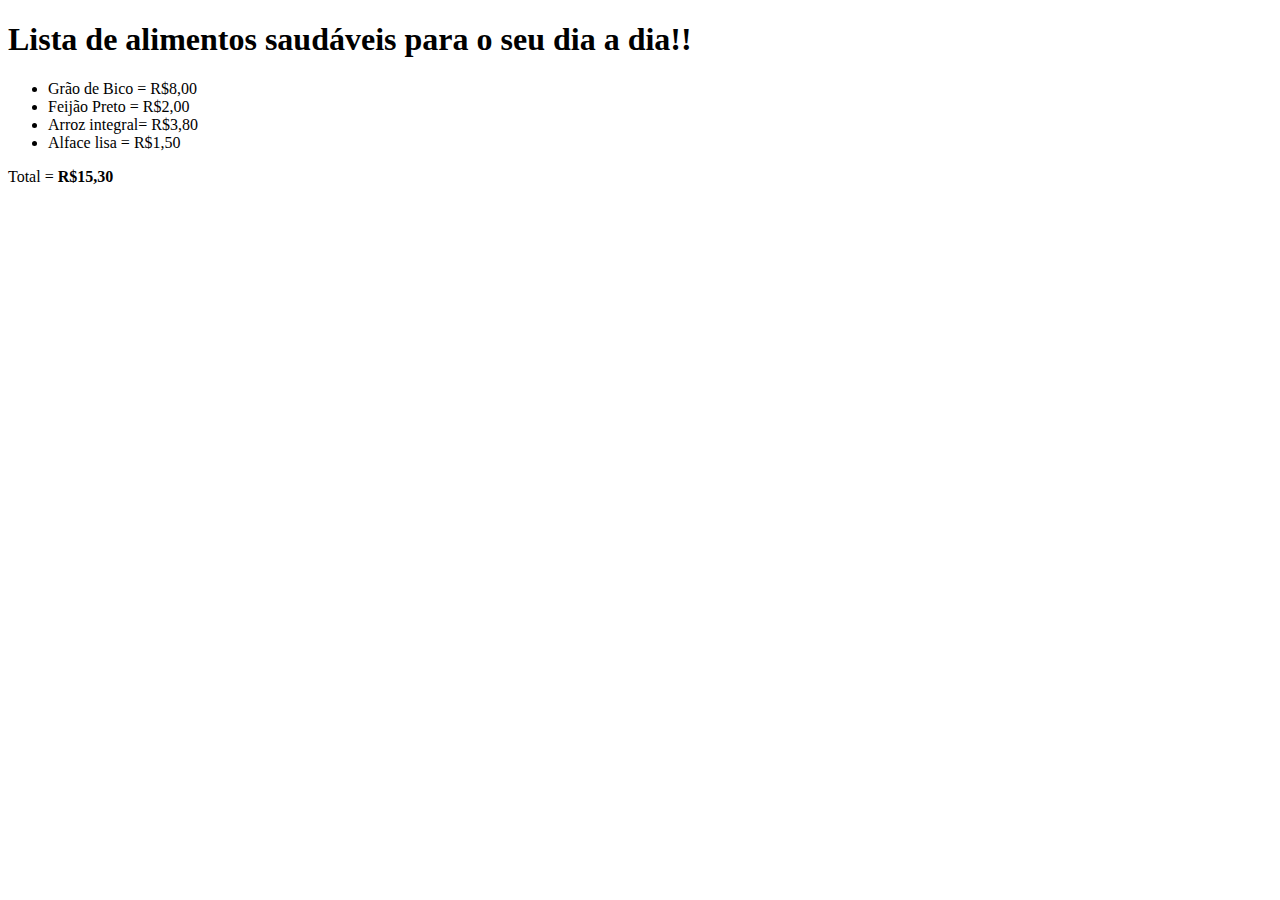
<file: desafio-1/index.html>
<!DOCTYPE html>
<html lang="en">
<head>
    <meta charset="UTF-8">
    <meta http-equiv="X-UA-Compatible" content="IE=edge">
    <meta name="viewport" content="width=device-width, initial-scale=1.0">
    <title>Alimentação saudável</title>
</head>
<body>
    <h1>Lista de alimentos saudáveis para o seu dia a dia!!</h1>

    <ul>
        <li>Grão de Bico = R$8,00</li>
        <li>Feijão Preto = R$2,00</li>
        <li>Arroz integral= R$3,80</li>
        <li>Alface lisa = R$1,50</li>
    </ul>
    <p>Total = <strong>R$15,30</strong></p>
</body>
</html>
</file>
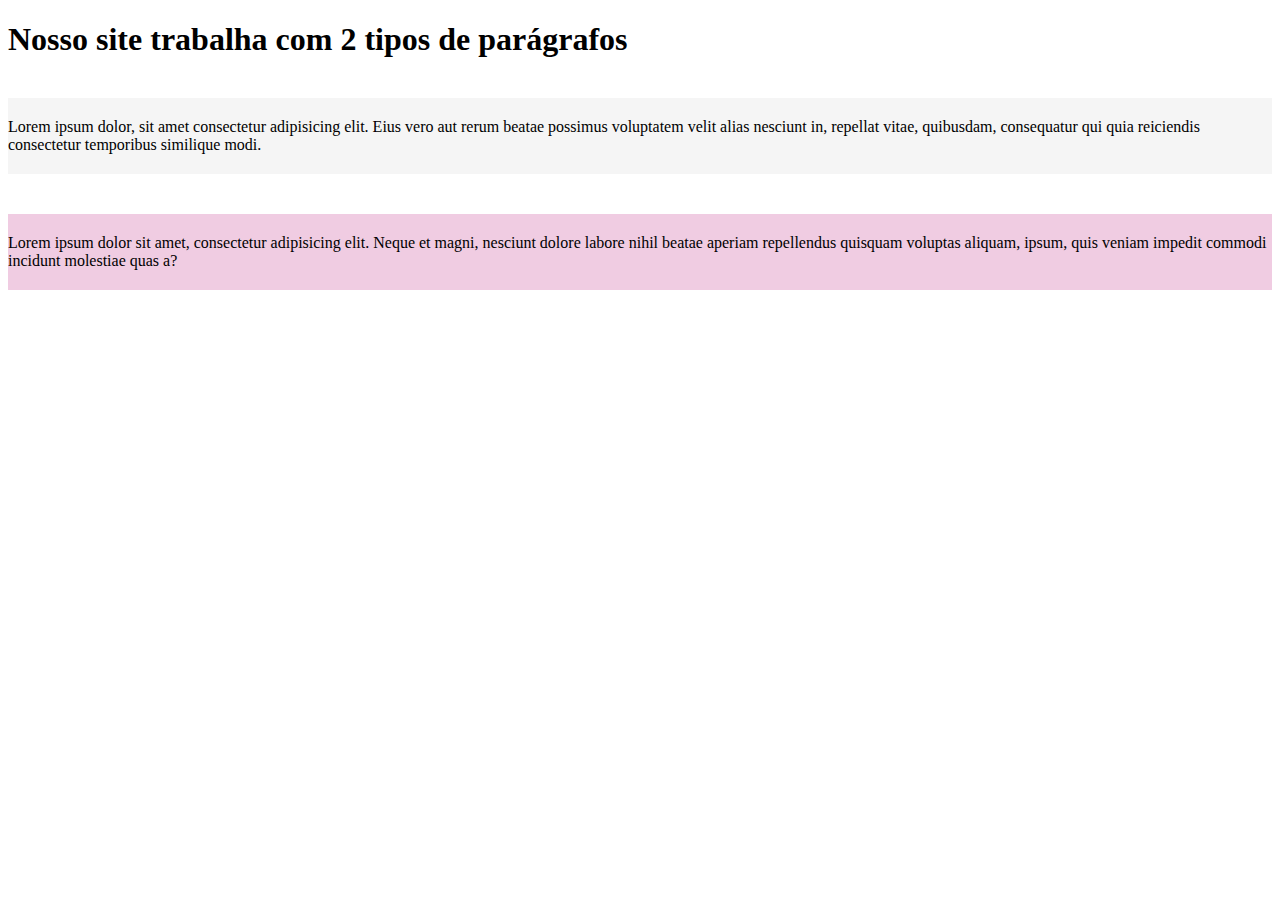
<file: desafio-3/index.html>
<!DOCTYPE html>
<html lang="en">
<head>
    <meta charset="UTF-8">
    <meta http-equiv="X-UA-Compatible" content="IE=edge">
    <meta name="viewport" content="width=device-width, initial-scale=1.0">
    <title>Parágrafos</title>
    <link rel="stylesheet" href="style.css">
</head>
<body>
    <h1>Nosso site trabalha com 2 tipos de parágrafos</h1>

    <p class="parpadrao">Lorem ipsum dolor, sit amet consectetur adipisicing elit. Eius vero aut rerum beatae possimus voluptatem velit alias nesciunt in, repellat vitae, quibusdam, consequatur qui quia reiciendis consectetur temporibus similique modi.</p>

    <p class="parcolorido">Lorem ipsum dolor sit amet, consectetur adipisicing elit. Neque et magni, nesciunt dolore labore nihil beatae aperiam repellendus quisquam voluptas aliquam, ipsum, quis veniam impedit commodi incidunt molestiae quas a? </p>
</body>
</html>
</file>
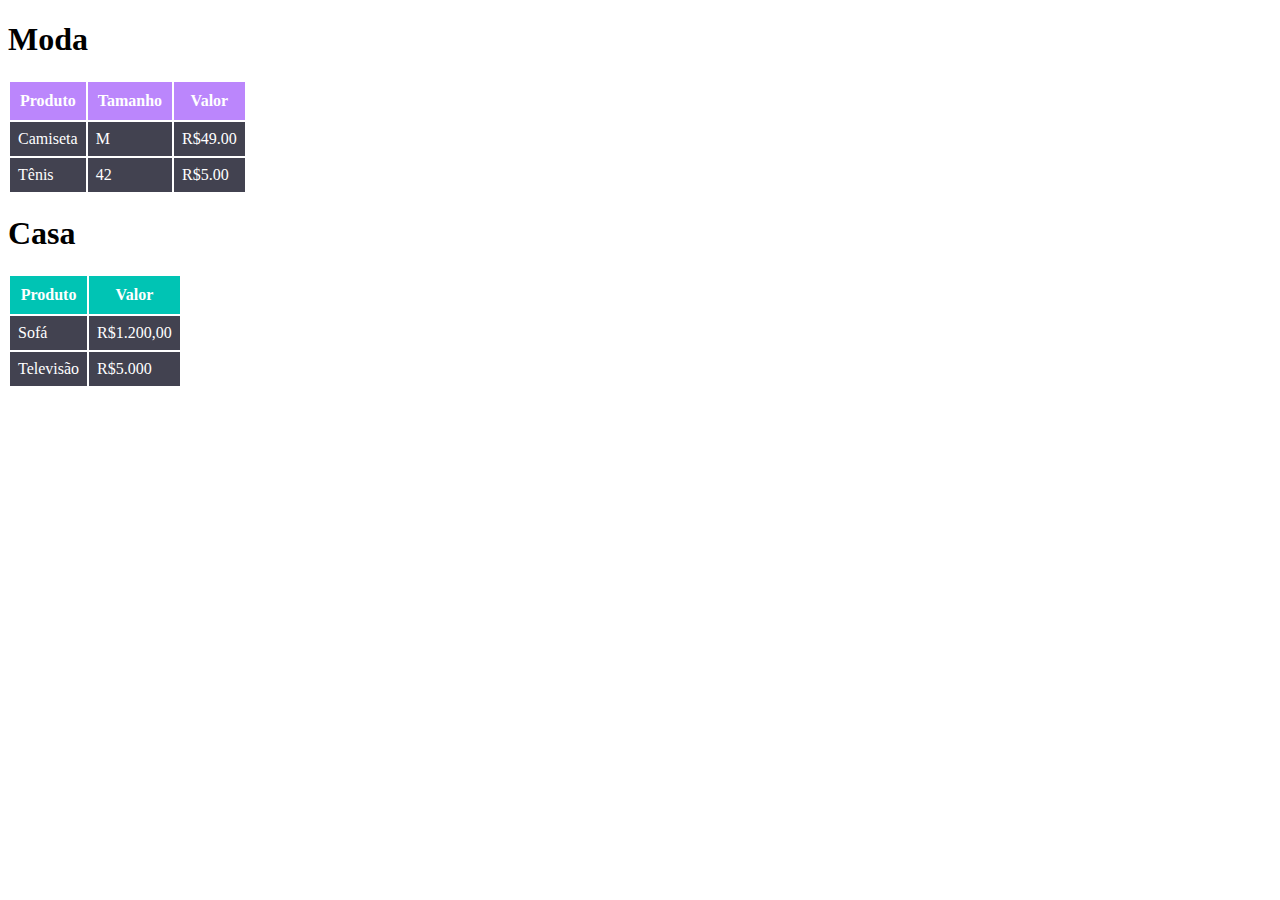
<file: desafio-4/index.html>
<!DOCTYPE html>
<html lang="en">
<head>
    <meta charset="UTF-8">
    <meta http-equiv="X-UA-Compatible" content="IE=edge">
    <meta name="viewport" content="width=device-width, initial-scale=1.0">
    <title>Document</title>
    <link rel="stylesheet" href="style.css">
</head>
<body>
    <p>
    <h1>Moda</h1>
    <table class="tablemoda">
        <tr>
            <th>Produto</th>
            <th>Tamanho</th>
            <th>Valor</th>
        </tr>
        <tr>
            <td>Camiseta</td>
            <td>M</td>
            <td>R$49.00</td>
        </tr>
        <tr>
            <td>Tênis</td>
            <td>42</td>
            <td>R$5.00</td>
        </tr>
    </table>
    </p>

    <p><h1>Casa</h1>
    <table class="tablehouse">
        <tr>
            <th>Produto</th>
            <th>Valor</th>
        </tr>
        <tr>
            <td>Sofá</td>
            <td>R$1.200,00</td>
        </tr>
        <tr>
            <td>Televisão</td>
            <td>R$5.000</td>
        </tr>
        

    </table>
</body>
</html>
</file>
<file: desafio-3/style.css>
.parcolorido{
background-color: #f0cce2;

}

.parpadrao{
background-color: #f5f5f5;

}

p{
    margin: 40px 0px;
    padding: 20px 0px;
}
</file>
<file: desafio-4/style.css>
.tablehouse th{
    padding: 10px;
    color: white;
    background-color: #00c4b4;
}

.tablemoda th{
    padding: 10px;
    color: white;
    background-color: #bb86fc
}

td{
    padding: 8px;
    color: white;
    background: #424250;
}
</file>
